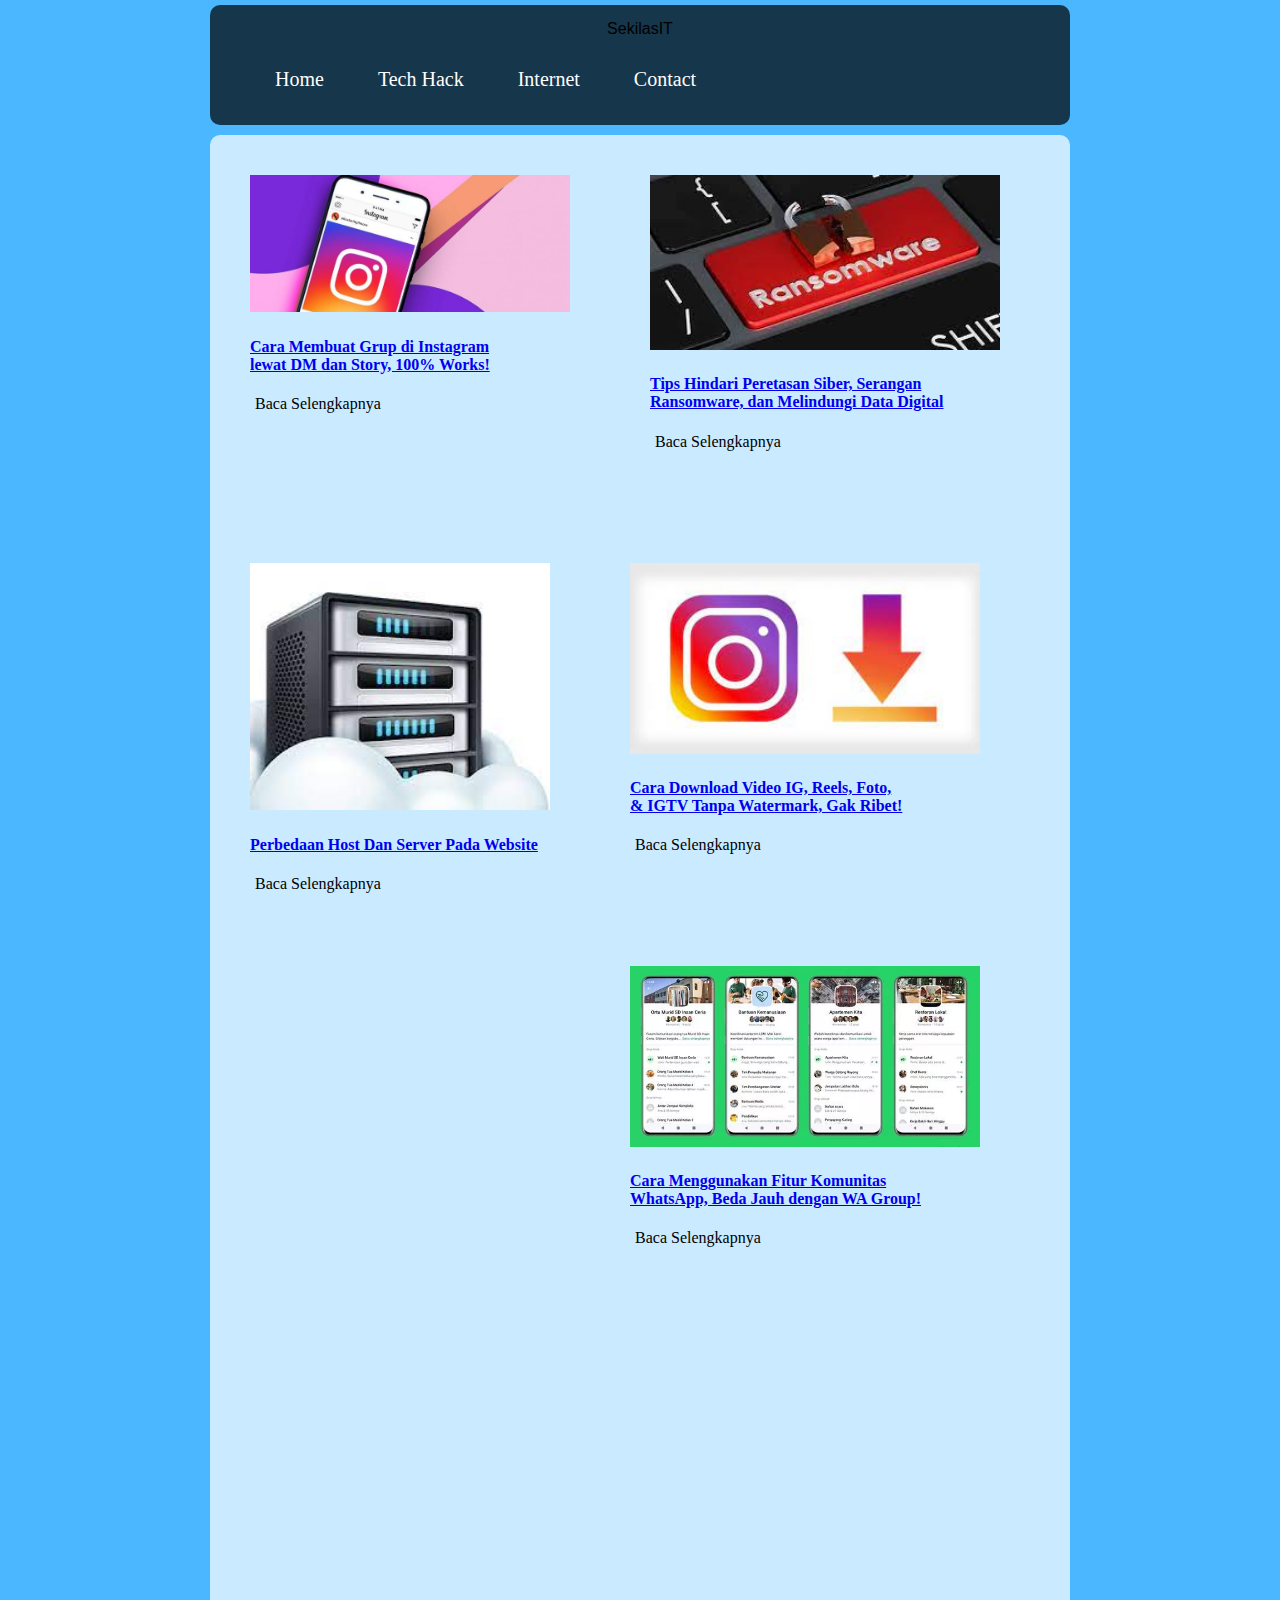
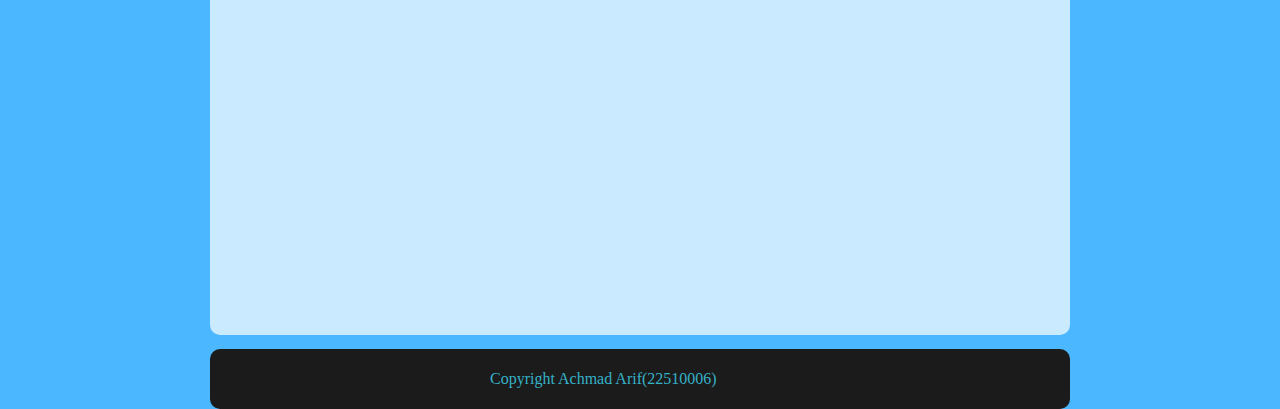
<file: index.html>
<!DOCTYPE html>
<html lang="en">
<head>
    <meta charset="UTF-8">
    <meta http-equiv="X-UA-Compatible" content="IE=edge">
    <meta name="viewport" content="width=device-width, initial-scale=1.0">
    <title>SekilasIT</title>
</head>
<link rel="stylesheet" href="style.css">

<nav>
    <div class="logo">
        <div class="satu">SekilasIT</div>
        
    </div>
    <ul>
    <li><a href="#" class="active">Home</a></li>
    <li><a href="hack.html" class="active">Tech Hack</a></li>
    <li><a href="inet.html" class="active">Internet</a></li>
    <li><a href="contact.html" class="active">Contact</a></li>
    </ul>
</nav>
<body>

    <div class="isi">
        <div class="prod">
            <img src="apa.jpg" width="320px">
            <a href="isi.html"><h4>Cara Membuat Grup di Instagram <br> lewat DM dan Story, 100% Works!</h4></a>
            <div class="sel">
                <a href="isi.html">Baca Selengkapnya</a>
                </div>
        </div>
            <div class="prod">
                <img src="ransom.jpg" width="350px">
                <a href="isi3.html"><h4>Tips Hindari Peretasan Siber, Serangan <br> Ransomware, dan Melindungi Data Digital</h4></a>
                <div class="sel">
                    <a href="isi.html">Baca Selengkapnya</a>
                    </div>
            </div>
            <div class="prod">
                <img src="host.jpg" width="300px">
                <a href="Isi2.html"><h4>Perbedaan Host Dan Server Pada Website</h4></a>
                <div class="sel">
                    <a href="isi.html">Baca Selengkapnya</a>
                    </div>
            </div>
            <div class="prod">
                <img src="igd.jpg" width="350px">
                <a href="isi4.html"><h4>Cara Download Video IG, Reels, Foto, <br>& IGTV Tanpa Watermark, Gak Ribet!</h4></a>
                <div class="sel">
                    <a href="isi.html">Baca Selengkapnya</a>
                    </div>
            </div>
            <div class="prod">
                <img src="wa.webp" width="350px">
                <a href="Isi5.html"><h4>Cara Menggunakan Fitur Komunitas <br> WhatsApp, Beda Jauh dengan WA Group!</h4></a>
                <div class="sel">
                    <a href="isi.html">Baca Selengkapnya</a>
                    </div>
            </div>
    </div>
</body>
<footer>
    <p>Copyright Achmad Arif(22510006)</p>
</footer>
</html>
</file>
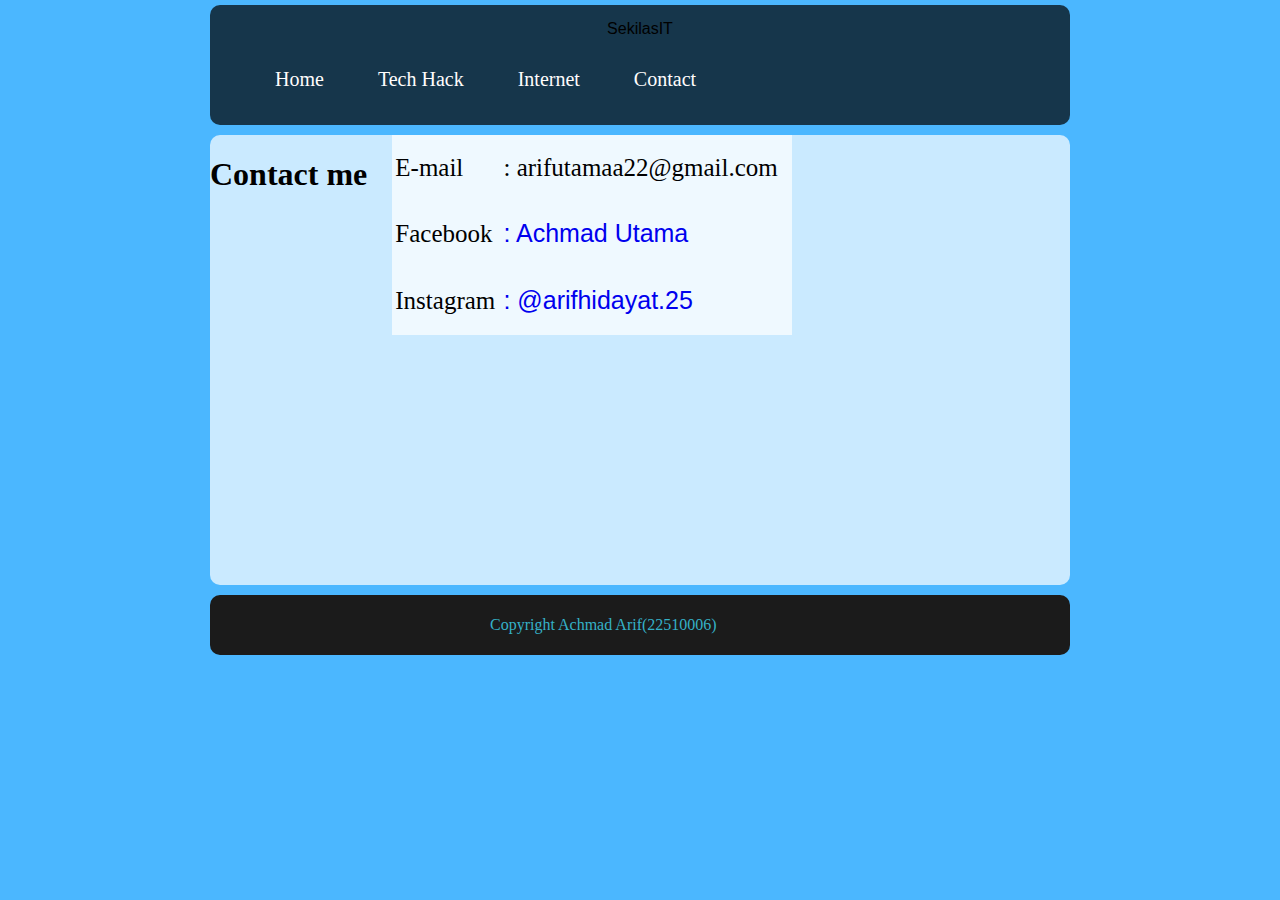
<file: contact.html>
<!DOCTYPE html>
<html lang="en">
<head>
    <meta charset="UTF-8">
    <meta http-equiv="X-UA-Compatible" content="IE=edge">
    <meta name="viewport" content="width=device-width, initial-scale=1.0">
    <title>IndoNews</title>
</head>
<link rel="stylesheet" href="style.css">
<nav>
    <div class="logo">
        <div class="satu">SekilasIT</div>
        
    </div>
    <ul>
    <li><a href="#" class="active">Home</a></li>
    <li><a href="hack.html" class="active">Tech Hack</a></li>
    <li><a href="inet.html" class="active">Internet</a></li>
    <li><a href="contact.html" class="active">Contact</a></li>
    </ul>
</nav>
<body>
    <div class="container">
    <h1>Contact me</h1>
    <table class="cont">	
            <td>E-mail  </td>
		    <td> : arifutamaa22@gmail.com</td>
		<tr>
		    <td>Facebook </td>
		    <td><a href="facebook.com/arf.admin"> : Achmad Utama</a></td>
		</tr>
        <tr>
            <td>Instagram </td>
            <td><a href="instagram.com/arf.admin"> : @arifhidayat.25</a></td>
        </tr>
    </table>
    </div>
</body>
<footer>
    <p>Copyright Achmad Arif(22510006)</p>
</footer>
</html>
</file>
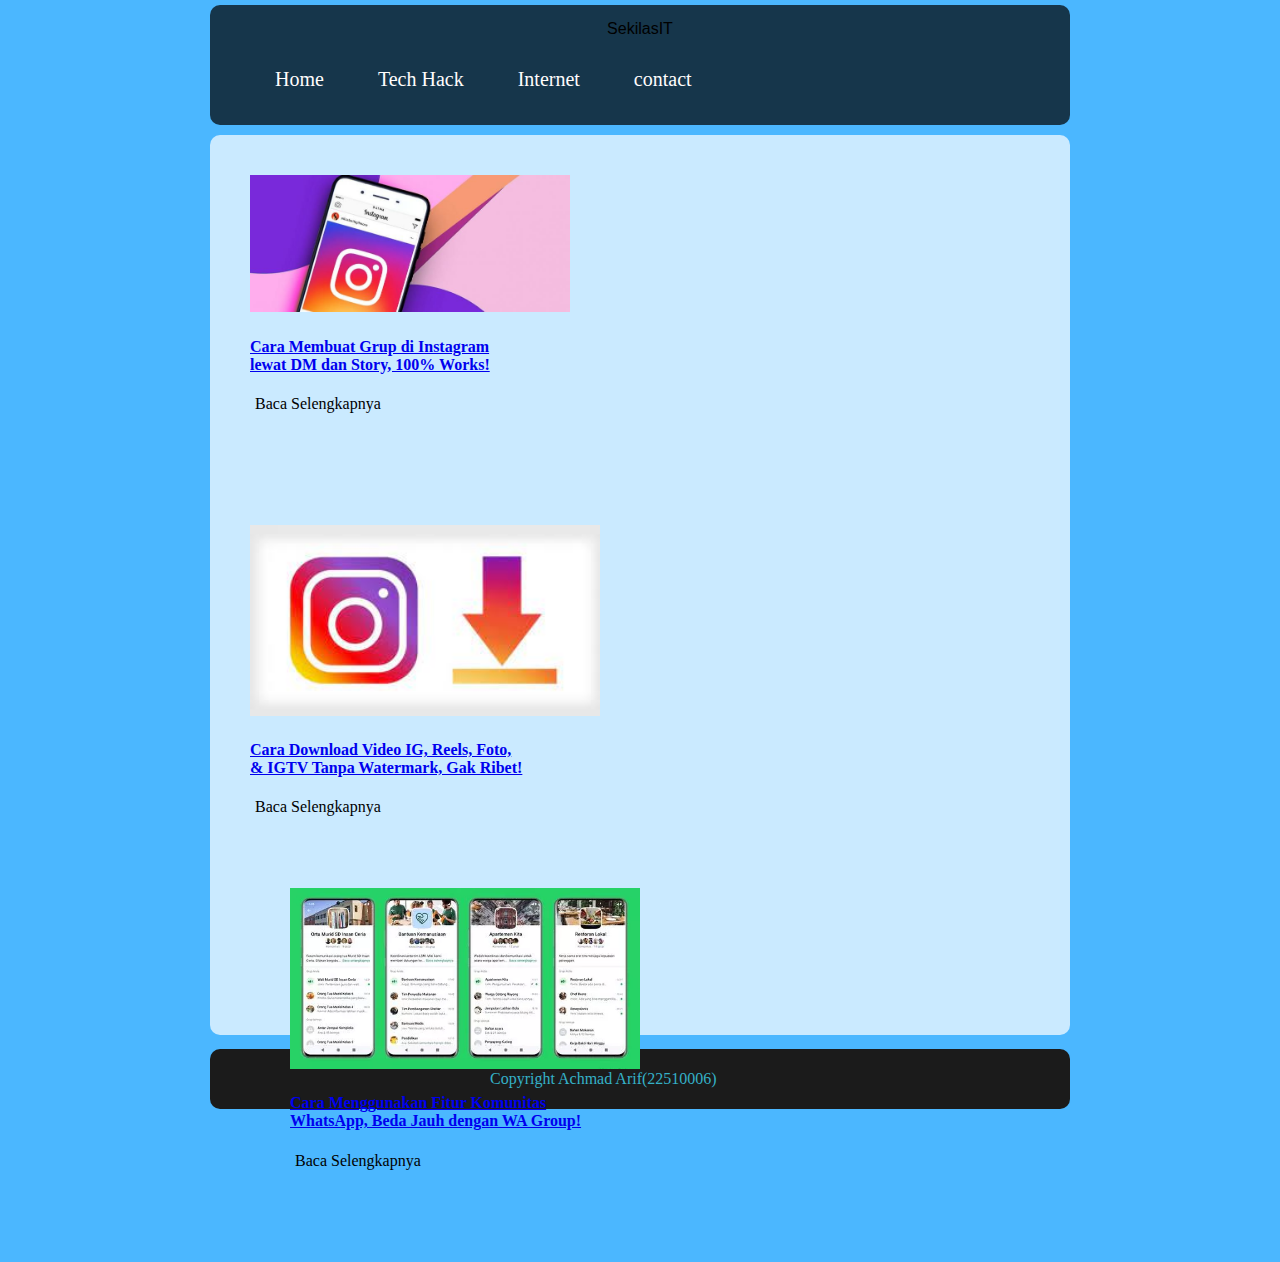
<file: hack.html>
<!DOCTYPE html>
<html lang="en">
<head>
    <meta charset="UTF-8">
    <meta http-equiv="X-UA-Compatible" content="IE=edge">
    <meta name="viewport" content="width=device-width, initial-scale=1.0">
    <title>SekilasIT</title>
</head>
<link rel="stylesheet" href="style.css">

<nav>
    <div class="logo">
        <div class="satu">SekilasIT</div>
        
    </div>
    <ul>
    <li><a href="#" class="active">Home</a></li>
    <li><a href="hack.html" class="active">Tech Hack</a></li>
    <li><a href="inet.html" class="active">Internet</a></li>
    <li><a href="contact.html" class="active">contact</a></li>
    </ul>
</nav>
<body>

    <div class="isi3">
        <div class="prod">
            <img src="apa.jpg" width="320px">
            <a href="isi.html"><h4>Cara Membuat Grup di Instagram <br> lewat DM dan Story, 100% Works!</h4></a>
            <div class="sel">
                <a href="isi.html">Baca Selengkapnya</a>
                </div>
        </div>
        <div class="prod">
            <img src="igd.jpg" width="350px">
            <a href="isi4.html"><h4>Cara Download Video IG, Reels, Foto, <br>& IGTV Tanpa Watermark, Gak Ribet!</h4></a>
            <div class="sel">
                <a href="isi.html">Baca Selengkapnya</a>
                </div>
        <div class="prod">
                    <img src="wa.webp" width="350px">
                    <a href="Isi5.html"><h4>Cara Menggunakan Fitur Komunitas <br> WhatsApp, Beda Jauh dengan WA Group!</h4></a>
                    <div class="sel">
                        <a href="isi.html">Baca Selengkapnya</a>
                        </div>
                </div>
            </div>
        </div>
        </body>
        <footer>
            <p>Copyright Achmad Arif(22510006)</p>
        </footer>
        </html>
</file>
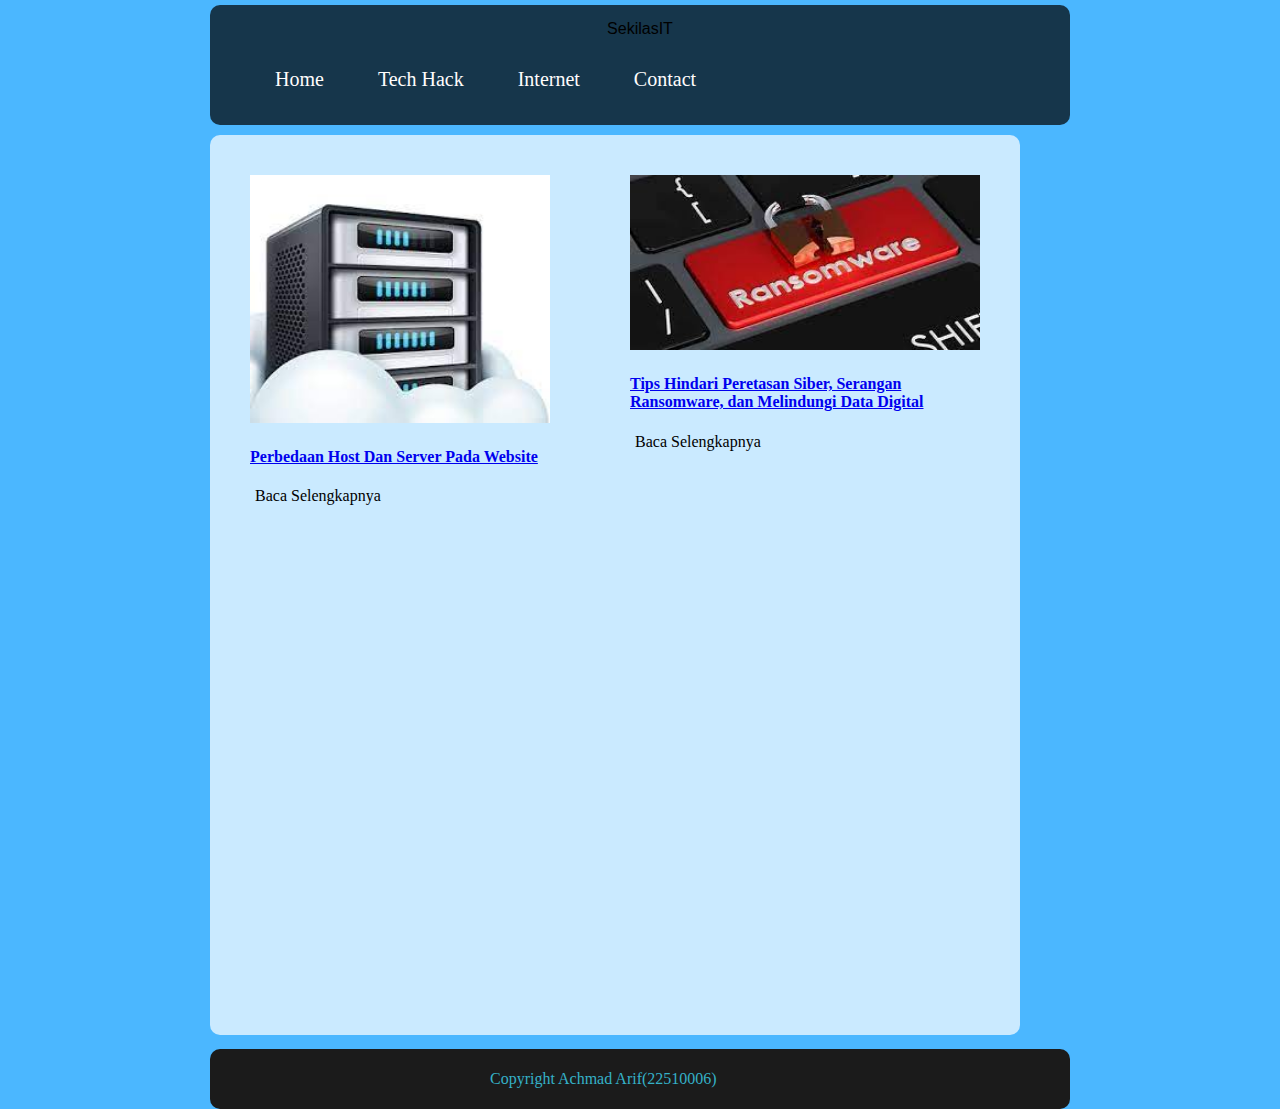
<file: inet.html>
<!DOCTYPE html>
<html lang="en">
<head>
    <meta charset="UTF-8">
    <meta http-equiv="X-UA-Compatible" content="IE=edge">
    <meta name="viewport" content="width=device-width, initial-scale=1.0">
    <title>SekilasIT</title>
</head>
<link rel="stylesheet" href="style.css">

<nav>
    <div class="logo">
        <div class="satu">SekilasIT</div>
        
    </div>
    <ul>
    <li><a href="#" class="active">Home</a></li>
    <li><a href="hack.html" class="active">Tech Hack</a></li>
    <li><a href="inet.html" class="active">Internet</a></li>
    <li><a href="contact.html" class="active">Contact</a></li>
    </ul>
</nav>
<body>

    <div class="isi3">
        <div class="prod">
            <img src="host.jpg" width="300px">
            <a href="Isi2.html"><h4>Perbedaan Host Dan Server Pada Website</h4></a>
            <div class="sel">
                <a href="isi.html">Baca Selengkapnya</a>
                </div>
        </div>
        <div class="prod">
            <img src="ransom.jpg" width="350px">
            <a href="isi3.html"><h4>Tips Hindari Peretasan Siber, Serangan <br> Ransomware, dan Melindungi Data Digital</h4></a>
            <div class="sel">
                <a href="isi.html">Baca Selengkapnya</a>
                </div>
        </div>
        </div>
        </div>
        </body>
        <footer>
            <p>Copyright Achmad Arif(22510006)</p>
        </footer>
        </html>
</file>
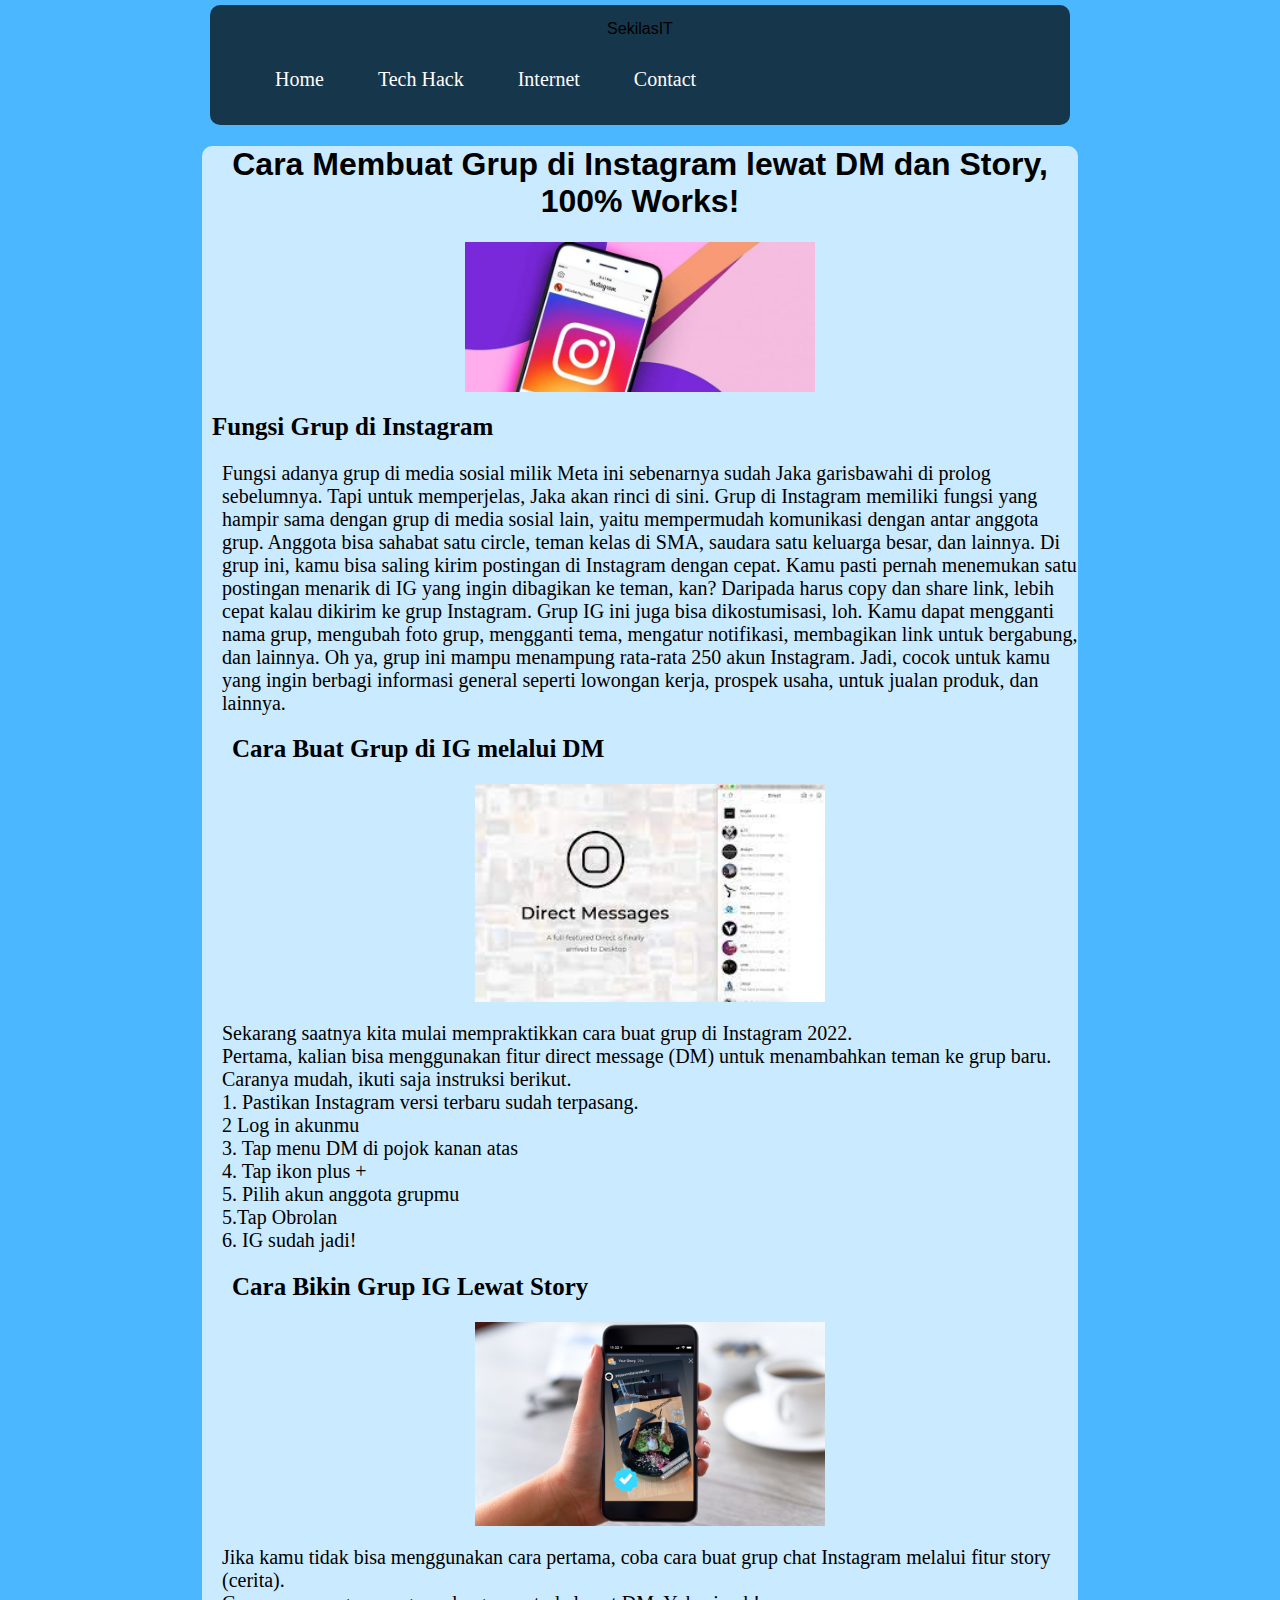
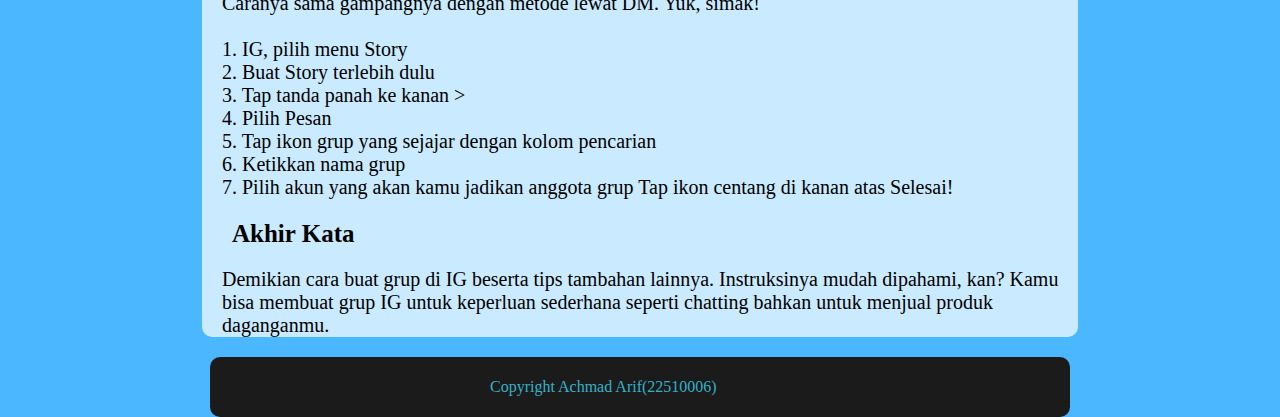
<file: isi.html>
<!DOCTYPE html>
<html lang="en">
<head>
    <meta charset="UTF-8">
    <meta http-equiv="X-UA-Compatible" content="IE=edge">
    <meta name="viewport" content="width=device-width, initial-scale=1.0">
    <title>IndoNews</title>
</head>
<link rel="stylesheet" href="style.css">
<nav>
    <div class="logo">
        <div class="satu">SekilasIT</div>
        
    </div>
    <ul>
    <li><a href="#" class="active">Home</a></li>
    <li><a href="hack.html" class="active">Tech Hack</a></li>
    <li><a href="inet.html" class="active">Internet</a></li>
    <li><a href="contact.html" class="active">Contact</a></li>
    </ul>
</nav>
<body>
    <div class="berita1">
    <h1>Cara Membuat Grup di Instagram lewat DM dan Story, 100% Works!</h1>
    <img class="gm" src="apa.jpg">
    <h2>Fungsi Grup di Instagram</h2>
    <div class="isiberita">
        <P>Fungsi adanya grup di media sosial milik Meta ini sebenarnya sudah Jaka garisbawahi di prolog sebelumnya. Tapi untuk memperjelas, Jaka akan rinci di sini.

Grup di Instagram memiliki fungsi yang hampir sama dengan grup di media sosial lain, yaitu mempermudah komunikasi dengan antar anggota grup. Anggota bisa sahabat satu circle, teman kelas di SMA, saudara satu keluarga besar, dan lainnya.

Di grup ini, kamu bisa saling kirim postingan di Instagram dengan cepat. Kamu pasti pernah menemukan satu postingan menarik di IG yang ingin dibagikan ke teman, kan? Daripada harus copy dan share link, lebih cepat kalau dikirim ke grup Instagram.

Grup IG ini juga bisa dikostumisasi, loh. Kamu dapat mengganti nama grup, mengubah foto grup, mengganti tema, mengatur notifikasi, membagikan link untuk bergabung, dan lainnya.

Oh ya, grup ini mampu menampung rata-rata 250 akun Instagram. Jadi, cocok untuk kamu yang ingin berbagi informasi general seperti lowongan kerja, prospek usaha, untuk jualan produk, dan lainnya.

<h2>Cara Buat Grup di IG melalui DM</h2>
<img class="gm" src="dm.jpg">
<p>Sekarang saatnya kita mulai mempraktikkan cara buat grup di Instagram 2022. 
    <BR>Pertama, kalian bisa menggunakan fitur direct message (DM) untuk menambahkan teman ke grup baru. Caranya mudah, ikuti saja instruksi berikut.

<BR> 1. Pastikan Instagram versi terbaru sudah terpasang.
<br> 2 Log in akunmu
<br> 3.  Tap menu DM di pojok kanan atas
<br> 4. Tap ikon plus +
<br> 5. Pilih akun anggota grupmu
<br> 5.Tap Obrolan
<br> 6.  IG sudah jadi!
 <h2>Cara Bikin Grup IG Lewat Story</h2>
 <img class="gm" src="ig.jpg">
 <p>Jika kamu tidak bisa menggunakan cara pertama, coba cara buat grup chat Instagram melalui fitur story (cerita).
    <br> Caranya sama gampangnya dengan metode lewat DM. Yuk, simak! <br>

<br> 1. IG, pilih menu Story
<br> 2. Buat Story terlebih dulu
<br> 3. Tap tanda panah ke kanan >
<br> 4.  Pilih Pesan
<br> 5. Tap ikon grup yang sejajar dengan kolom pencarian
<br> 6.  Ketikkan nama grup
<br> 7. Pilih akun yang akan kamu jadikan anggota grup
Tap ikon centang di kanan atas
Selesai!
<h2>Akhir Kata</h2>
<p>Demikian cara buat grup di IG beserta tips tambahan lainnya. Instruksinya mudah dipahami, kan? Kamu bisa membuat grup IG untuk keperluan sederhana seperti chatting bahkan untuk menjual produk daganganmu.</p>
    </div>
    </div> 
</body>
<footer>
    <p>Copyright Achmad Arif(22510006)</p>
</footer>
</html>
</file>
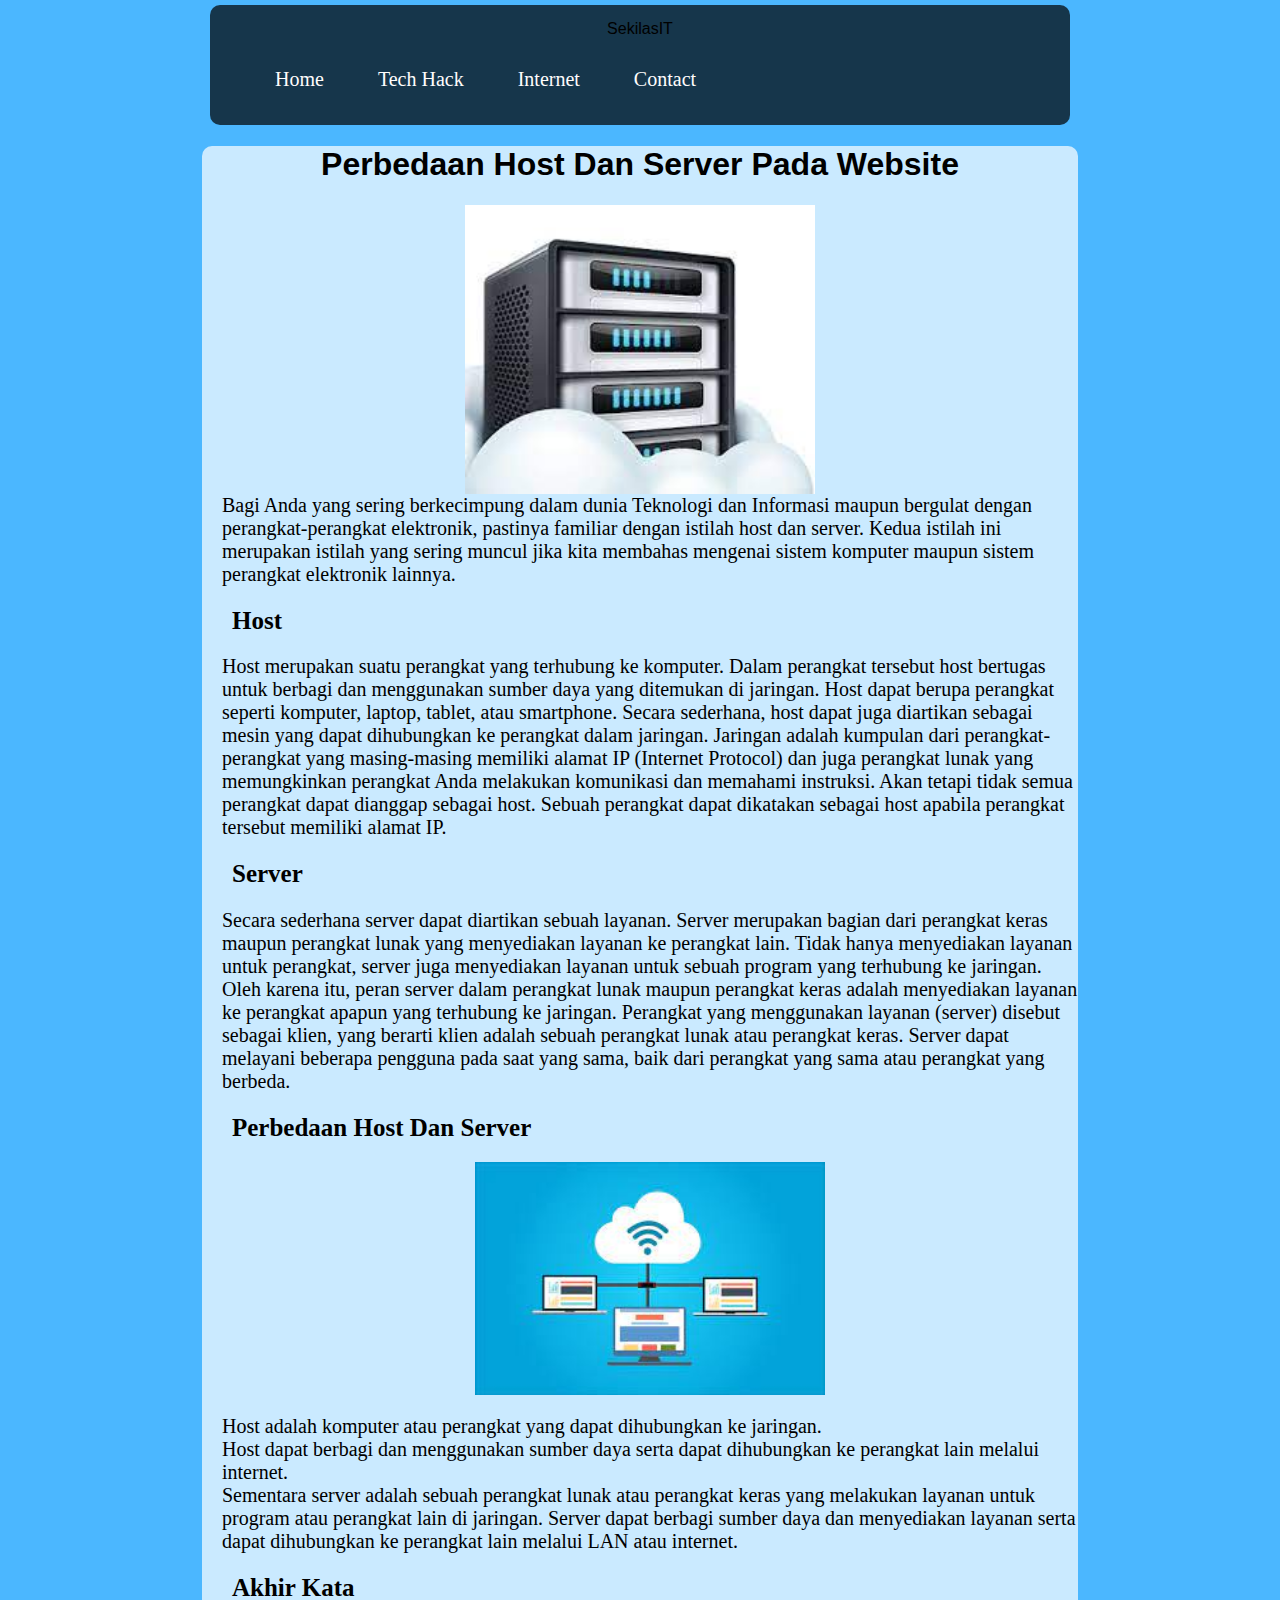
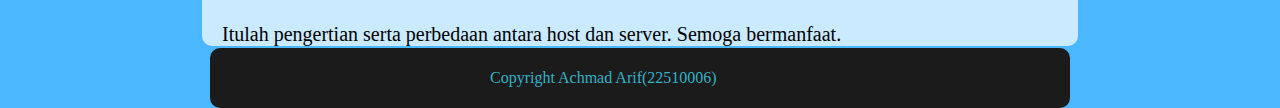
<file: Isi2.html>
<!DOCTYPE html>
<html lang="en">
<head>
    <meta charset="UTF-8">
    <meta http-equiv="X-UA-Compatible" content="IE=edge">
    <meta name="viewport" content="width=device-width, initial-scale=1.0">
    <title>IndoNews</title>
</head>
<link rel="stylesheet" href="style.css">
<nav>
    <div class="logo">
        <div class="satu">SekilasIT</div>
        
    </div>
    <ul>
    <li><a href="#" class="active">Home</a></li>
    <li><a href="hack.html" class="active">Tech Hack</a></li>
    <li><a href="inet.html" class="active">Internet</a></li>
    <li><a href="contact.html" class="active">Contact</a></li>
    </ul>
</nav>
<body>
    <div class="berita1">
      <h1> Perbedaan Host Dan Server Pada Website</h1>
      <img class="gm" src="host.jpg">
        <div class="isiberita">
Bagi Anda yang sering berkecimpung dalam dunia Teknologi dan Informasi maupun bergulat dengan perangkat-perangkat elektronik, pastinya familiar dengan istilah host dan server. Kedua istilah ini merupakan istilah yang sering muncul jika kita membahas mengenai sistem komputer maupun sistem perangkat elektronik lainnya.

<h2>Host</h2>

Host merupakan suatu perangkat yang terhubung ke komputer. Dalam perangkat tersebut host bertugas untuk berbagi dan menggunakan sumber daya yang ditemukan di jaringan. Host dapat berupa perangkat seperti komputer, laptop, tablet, atau smartphone.

Secara sederhana, host dapat juga diartikan sebagai mesin yang dapat dihubungkan ke perangkat dalam jaringan.

Jaringan adalah kumpulan dari perangkat-perangkat yang masing-masing memiliki alamat IP (Internet Protocol) dan juga perangkat lunak yang memungkinkan perangkat Anda melakukan komunikasi dan memahami instruksi.

Akan tetapi tidak semua perangkat dapat dianggap sebagai host. Sebuah perangkat dapat dikatakan sebagai host apabila perangkat tersebut memiliki alamat IP.
<h2>Server</h2>
            <p>Secara sederhana server dapat diartikan sebuah layanan. Server merupakan bagian dari perangkat keras maupun perangkat lunak yang menyediakan layanan ke perangkat lain. Tidak hanya menyediakan layanan untuk perangkat, server juga menyediakan layanan untuk sebuah program yang terhubung ke jaringan. Oleh karena itu, peran server dalam perangkat lunak maupun perangkat keras adalah menyediakan layanan ke perangkat apapun yang terhubung ke jaringan. Perangkat yang menggunakan layanan (server) disebut sebagai klien, yang berarti klien adalah sebuah perangkat lunak atau perangkat keras. Server dapat melayani beberapa pengguna pada saat yang sama, baik dari perangkat yang sama atau perangkat yang berbeda.
            </p>
<h2>Perbedaan Host Dan Server</h2>
<img class="gm" src="hh.jpg">
<p>Host adalah komputer atau perangkat yang dapat dihubungkan ke jaringan. 
   <br> Host dapat berbagi dan menggunakan sumber daya serta dapat dihubungkan ke perangkat lain melalui internet. 
   <br>  Sementara server adalah sebuah perangkat lunak atau perangkat keras yang melakukan layanan untuk program atau perangkat lain di jaringan. Server dapat berbagi sumber daya dan menyediakan layanan serta dapat dihubungkan ke perangkat lain melalui LAN atau internet.
    <h2>Akhir Kata</h2>
   Itulah pengertian serta perbedaan antara host dan server. Semoga bermanfaat.
      </div>
    </div>
</body>
<footer>
    <p>Copyright Achmad Arif(22510006)</p>
</footer>
</html>
</file>
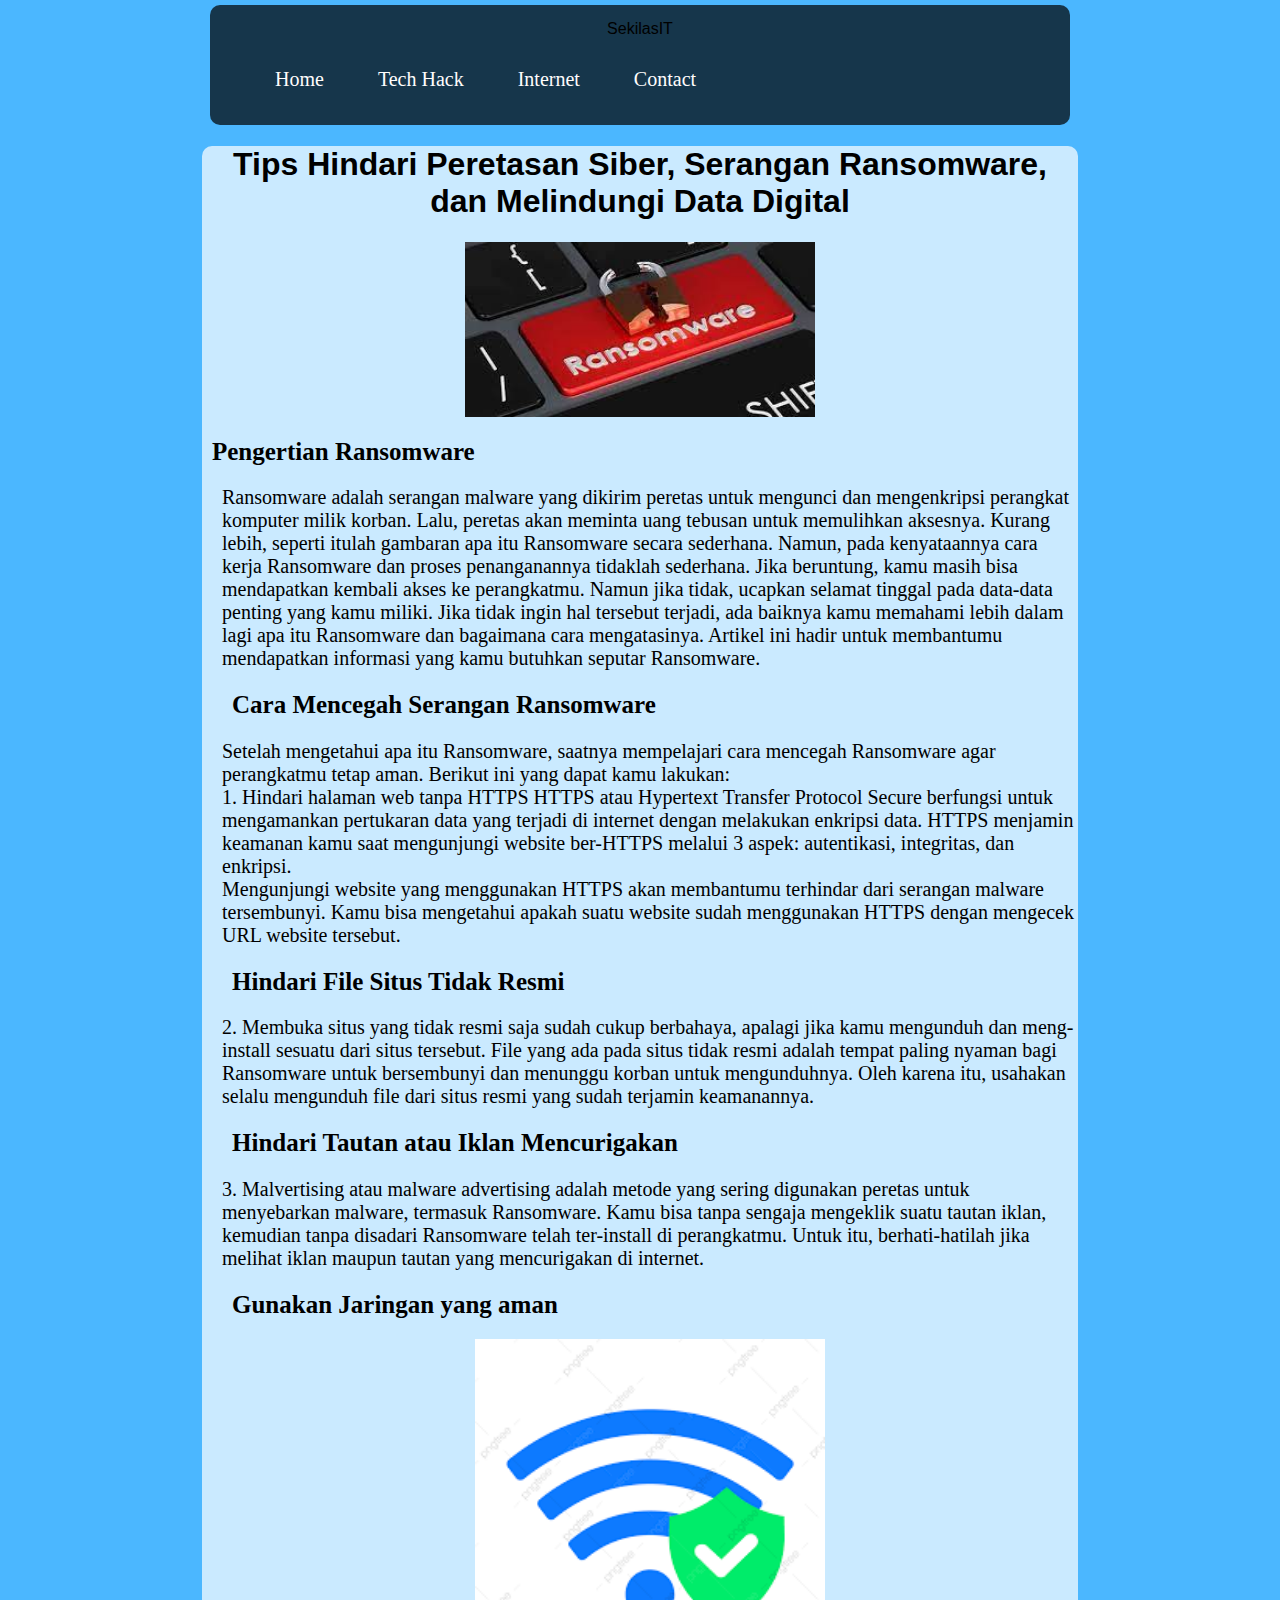
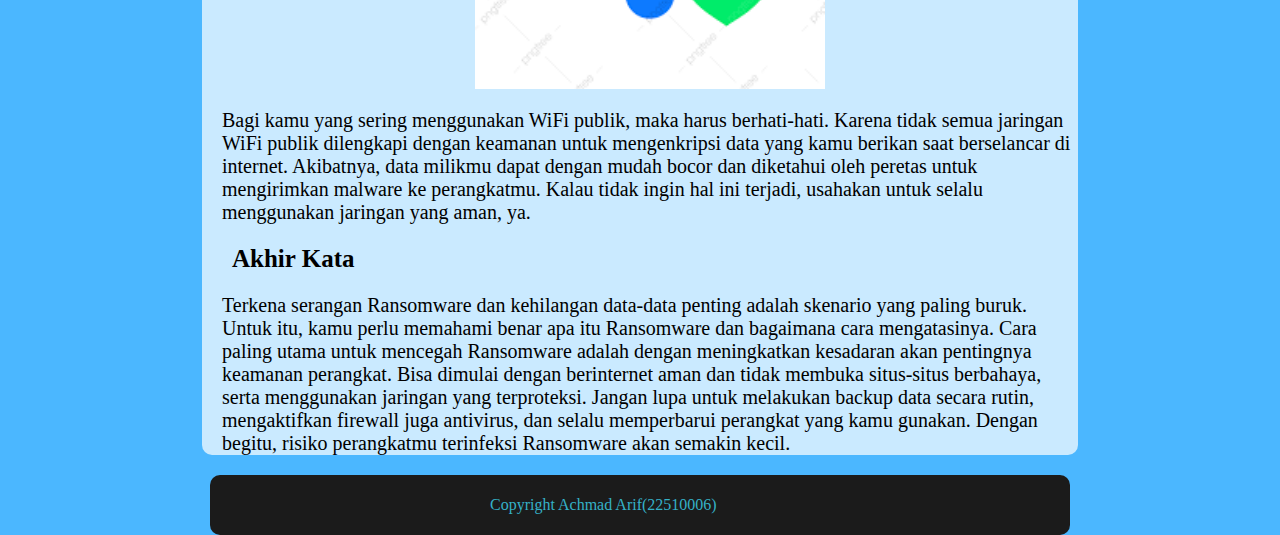
<file: isi3.html>
<!DOCTYPE html>
<html lang="en">
<head>
    <meta charset="UTF-8">
    <meta http-equiv="X-UA-Compatible" content="IE=edge">
    <meta name="viewport" content="width=device-width, initial-scale=1.0">
    <title>IndoNews</title>
</head>
<link rel="stylesheet" href="style.css">
<nav>
    <div class="logo">
        <div class="satu">SekilasIT</div>
        
    </div>
    <ul>
    <li><a href="#" class="active">Home</a></li>
    <li><a href="hack.html" class="active">Tech Hack</a></li>
    <li><a href="inet.html" class="active">Internet</a></li>
    <li><a href="contact.html" class="active">Contact</a></li>
    </ul>
</nav>
<body>
    <div class="berita1">
    <h1>Tips Hindari Peretasan Siber, Serangan Ransomware, dan Melindungi Data Digital</h1>
    <img class="gm" src="ransom.jpg">
    <h2>Pengertian Ransomware</h2>
    <div class="isiberita">
        <p>Ransomware adalah serangan malware yang dikirim peretas untuk mengunci dan mengenkripsi perangkat komputer milik korban. Lalu, peretas akan meminta uang tebusan untuk memulihkan aksesnya. Kurang lebih, seperti itulah gambaran apa itu Ransomware secara sederhana.
            Namun, pada kenyataannya cara kerja Ransomware dan proses penanganannya tidaklah sederhana. Jika beruntung, kamu masih bisa mendapatkan kembali akses ke perangkatmu. Namun jika tidak, ucapkan selamat tinggal pada data-data penting yang kamu miliki.   
            Jika tidak ingin hal tersebut terjadi, ada baiknya kamu memahami lebih dalam lagi apa itu Ransomware dan bagaimana cara mengatasinya. Artikel ini hadir untuk membantumu mendapatkan informasi yang kamu butuhkan seputar Ransomware.</p>
    <h2>Cara Mencegah Serangan Ransomware</h2>
    <p>Setelah mengetahui apa itu Ransomware, saatnya mempelajari cara mencegah Ransomware agar perangkatmu tetap aman. Berikut ini yang dapat kamu lakukan:
        <br>
        1. Hindari halaman web tanpa HTTPS
        HTTPS atau Hypertext Transfer Protocol Secure berfungsi untuk mengamankan pertukaran data yang terjadi di internet dengan melakukan enkripsi data. HTTPS menjamin keamanan kamu saat mengunjungi website ber-HTTPS melalui 3 aspek:  autentikasi, integritas, dan enkripsi.
        <br>
        Mengunjungi website yang menggunakan HTTPS akan membantumu terhindar dari serangan malware tersembunyi. Kamu bisa mengetahui apakah suatu website sudah menggunakan HTTPS dengan mengecek URL website tersebut.</p>
        <h2>Hindari File Situs Tidak Resmi</h2>
        <p> 2. Membuka situs yang tidak resmi saja sudah cukup berbahaya, apalagi jika kamu mengunduh dan meng-install sesuatu dari situs tersebut. File yang ada pada situs tidak resmi adalah tempat paling nyaman bagi Ransomware untuk bersembunyi dan menunggu korban untuk mengunduhnya.

            Oleh karena itu, usahakan selalu mengunduh file dari situs resmi yang sudah terjamin keamanannya.</p>
    <h2>Hindari Tautan atau Iklan Mencurigakan</h2>
    <p> 3. Malvertising atau malware advertising adalah metode yang sering digunakan peretas untuk menyebarkan malware, termasuk Ransomware. Kamu bisa tanpa sengaja mengeklik suatu tautan iklan, kemudian tanpa disadari Ransomware telah ter-install di perangkatmu. Untuk itu, berhati-hatilah jika melihat iklan maupun tautan yang mencurigakan di internet.</p>
    <h2>Gunakan Jaringan yang aman</h2>
    <img class="gm" src="aman.png">
    <p>Bagi kamu yang sering menggunakan WiFi publik, maka harus berhati-hati. Karena tidak semua jaringan WiFi publik dilengkapi dengan keamanan untuk mengenkripsi data yang kamu berikan saat berselancar di internet.

        Akibatnya, data milikmu dapat dengan mudah bocor dan diketahui oleh peretas untuk mengirimkan malware ke perangkatmu. Kalau tidak ingin hal ini terjadi, usahakan untuk selalu menggunakan jaringan yang aman, ya.</p>
    <h2>Akhir Kata</h2>
    <p>Terkena serangan Ransomware dan kehilangan data-data penting adalah skenario yang paling buruk. Untuk itu, kamu perlu memahami benar apa itu Ransomware dan bagaimana cara mengatasinya.

        Cara paling utama untuk mencegah Ransomware adalah dengan meningkatkan kesadaran akan pentingnya keamanan perangkat. Bisa dimulai dengan berinternet aman dan tidak membuka situs-situs berbahaya, serta menggunakan jaringan yang terproteksi.
        
        Jangan lupa untuk melakukan backup data secara rutin, mengaktifkan firewall juga antivirus, dan selalu memperbarui perangkat yang kamu gunakan. Dengan begitu, risiko perangkatmu terinfeksi Ransomware akan semakin kecil.</p>
        </div>
    </div> 
</body>
<footer>
    <p>Copyright Achmad Arif(22510006)</p>
</footer>
</html>
</file>
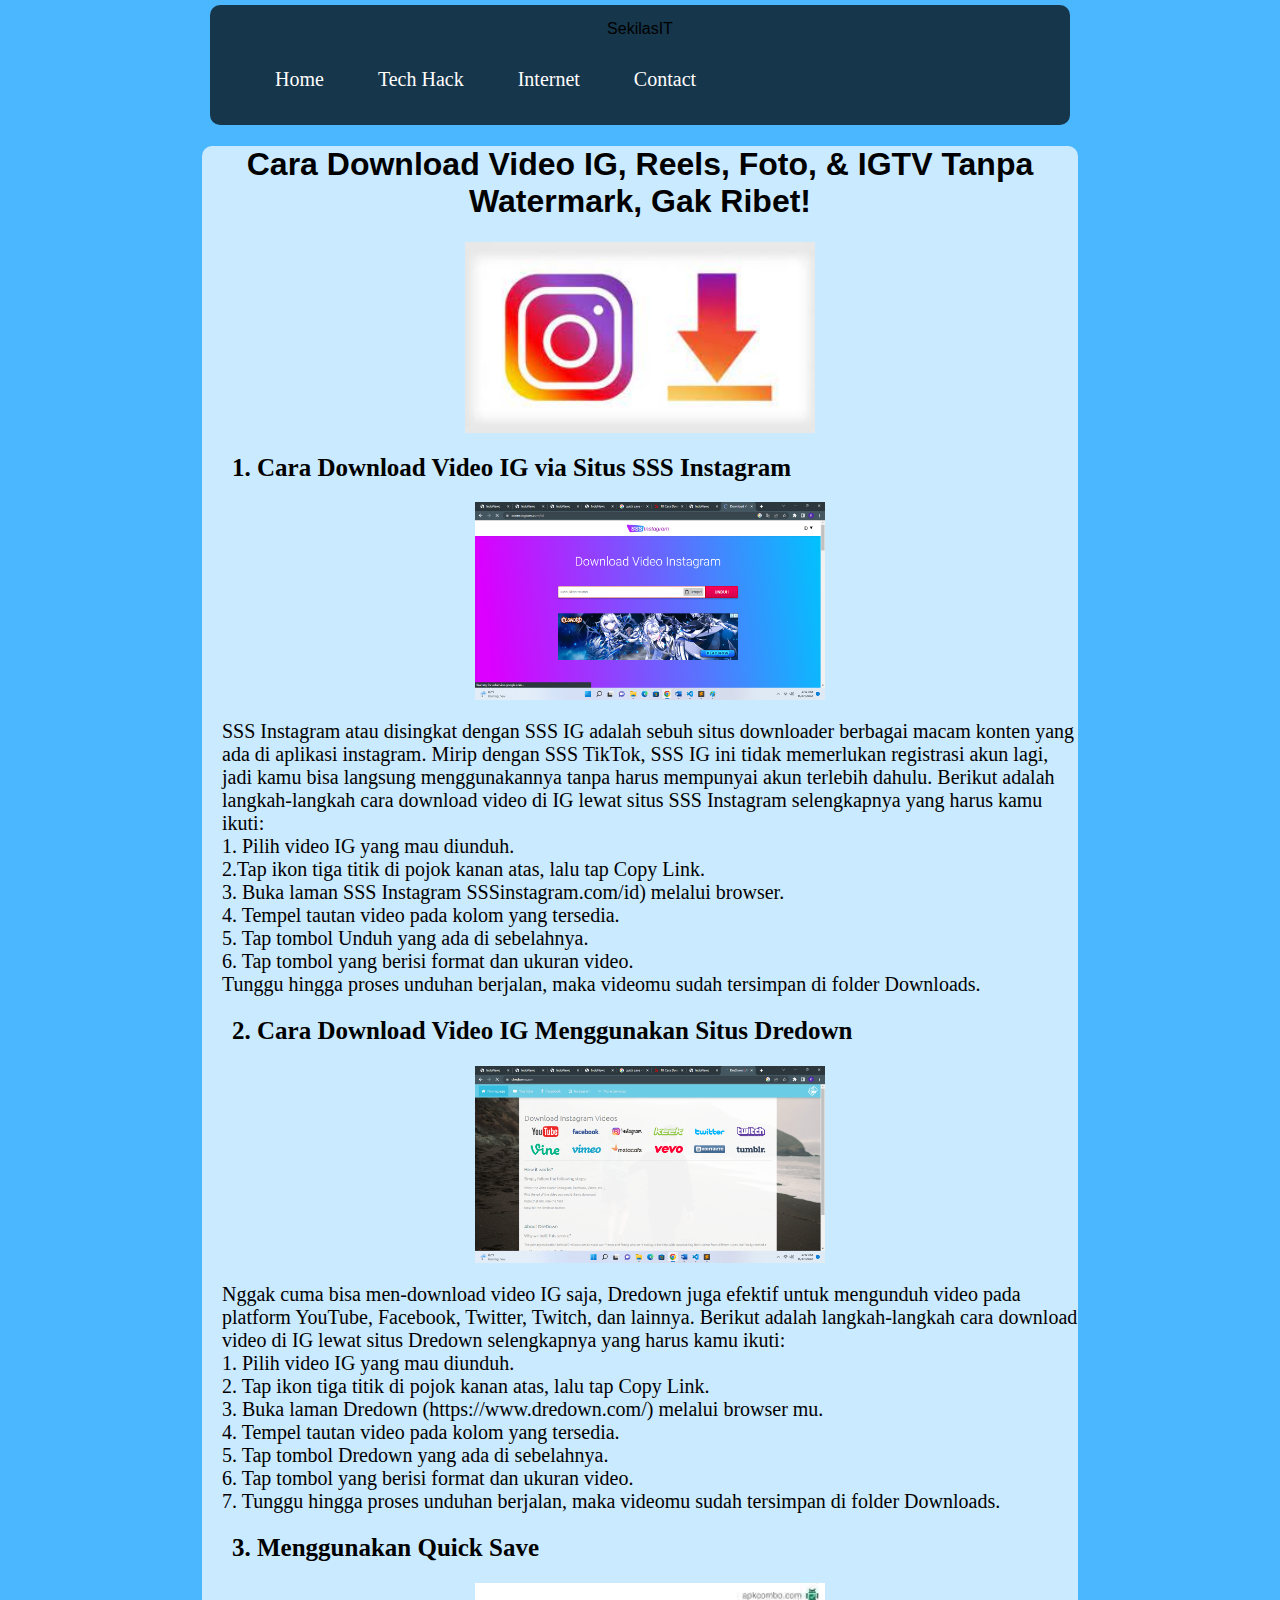
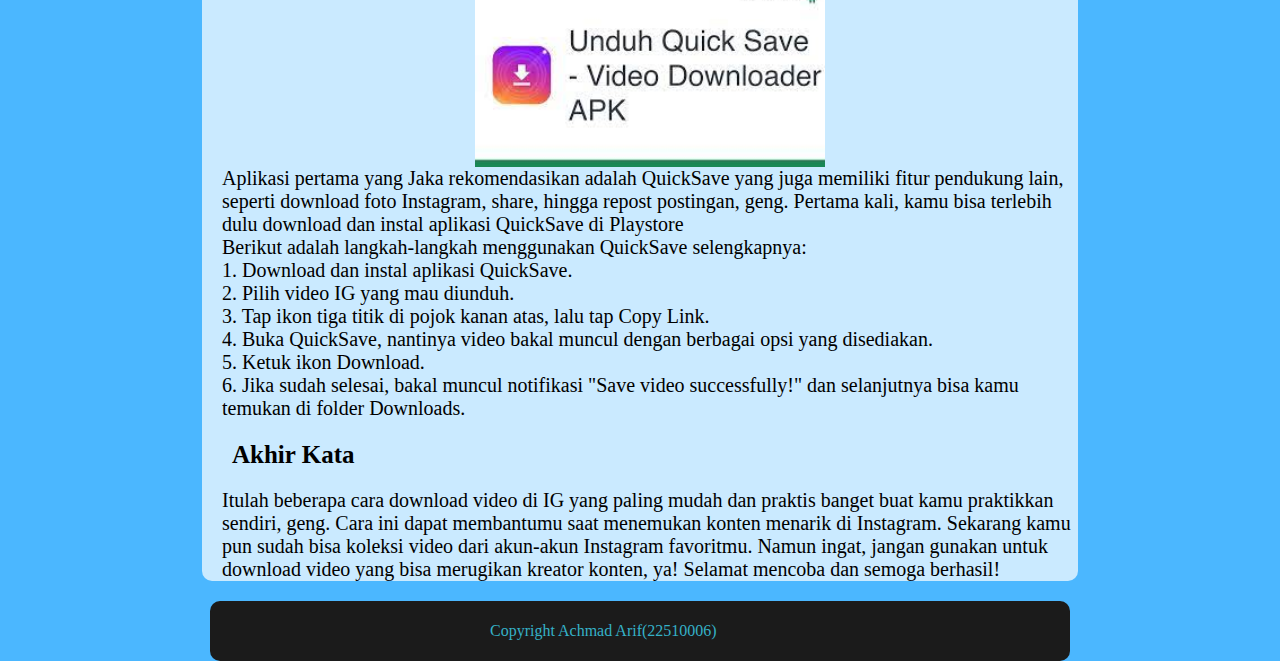
<file: isi4.html>
<!DOCTYPE html>
<html lang="en">
<head>
    <meta charset="UTF-8">
    <meta http-equiv="X-UA-Compatible" content="IE=edge">
    <meta name="viewport" content="width=device-width, initial-scale=1.0">
    <title>IndoNews</title>
</head>
<link rel="stylesheet" href="style.css">
<nav>
    <div class="logo">
        <div class="satu">SekilasIT</div>
        
    </div>
    <ul>
    <li><a href="#" class="active">Home</a></li>
    <li><a href="hack.html" class="active">Tech Hack</a></li>
    <li><a href="inet.html" class="active">Internet</a></li>
    <li><a href="contact.html" class="active">Contact</a></li>
    </ul>
</nav>
<body>
    <div class="berita1">
      <h1> Cara Download Video IG, Reels, Foto, & IGTV Tanpa Watermark, Gak Ribet!</h1>
      <img class="gm" src="igd.jpg">
        <div class="isiberita">

<h2>1. Cara Download Video IG via Situs SSS Instagram</h2>
<img class="gm" src="sss.png">
<p>SSS Instagram atau disingkat dengan SSS IG adalah sebuh situs downloader berbagai macam konten yang ada di aplikasi instagram.

    Mirip dengan SSS TikTok, SSS IG ini tidak memerlukan registrasi akun lagi, jadi kamu bisa langsung menggunakannya tanpa harus mempunyai akun terlebih dahulu.
    Berikut adalah langkah-langkah cara download video di IG lewat situs SSS Instagram selengkapnya yang harus kamu ikuti:
    <br>
    1. Pilih video IG yang mau diunduh.
    <br>
    2.Tap ikon tiga titik di pojok kanan atas, lalu tap Copy Link.
    <br>
    3. Buka laman SSS Instagram SSSinstagram.com/id) melalui browser.
    <br>
    4. Tempel tautan video pada kolom yang tersedia.
    <br>
    5. Tap tombol Unduh yang ada di sebelahnya.
    <br>
    6. Tap tombol yang berisi format dan ukuran video.
    <br>
    Tunggu hingga proses unduhan berjalan, maka videomu sudah tersimpan di folder Downloads.</p>
<h2>2. Cara Download Video IG Menggunakan Situs Dredown</h2>
<img class="gm" src="dd.png">
    <p>Nggak cuma bisa men-download video IG saja, Dredown juga efektif untuk mengunduh video pada platform YouTube, Facebook, Twitter, Twitch, dan lainnya.

        Berikut adalah langkah-langkah cara download video di IG lewat situs Dredown selengkapnya yang harus kamu ikuti:
        <br>
        1. Pilih video IG yang mau diunduh.
        <br>
         2. Tap ikon tiga titik di pojok kanan atas, lalu tap Copy Link.
        <br>
        3. Buka laman Dredown (https://www.dredown.com/) melalui browser mu.
        <br>
        4. Tempel tautan video pada kolom yang tersedia.
        <br>
        5. Tap tombol Dredown yang ada di sebelahnya.
        <br>
        6. Tap tombol yang berisi format dan ukuran video.
        <br>
        7. Tunggu hingga proses unduhan berjalan, maka videomu sudah tersimpan di folder Downloads.</p>
<h2>3. Menggunakan Quick Save</h2>
<img class="gm" src="ss.jpg">
Aplikasi pertama yang Jaka rekomendasikan adalah QuickSave yang juga memiliki fitur pendukung lain, seperti download foto Instagram, share, hingga repost postingan, geng.
Pertama kali, kamu bisa terlebih dulu download dan instal aplikasi QuickSave di Playstore
<br>
Berikut adalah langkah-langkah menggunakan QuickSave selengkapnya:
<br>
1. Download dan instal aplikasi QuickSave.
<br>
2. Pilih video IG yang mau diunduh.
<br>
3. Tap ikon tiga titik di pojok kanan atas, lalu tap Copy Link.
<br>
4. Buka QuickSave, nantinya video bakal muncul dengan berbagai opsi yang disediakan.
<br>
5. Ketuk ikon Download.
<br>
6. Jika sudah selesai, bakal muncul notifikasi "Save video successfully!" dan selanjutnya bisa kamu temukan di folder Downloads.
<br>
<h2>Akhir Kata</h2>
<p>Itulah beberapa cara download video di IG yang paling mudah dan praktis banget buat kamu praktikkan sendiri, geng. Cara ini dapat membantumu saat menemukan konten menarik di Instagram.

    Sekarang kamu pun sudah bisa koleksi video dari akun-akun Instagram favoritmu. Namun ingat, jangan gunakan untuk download video yang bisa merugikan kreator konten, ya!
    
    Selamat mencoba dan semoga berhasil!</p>
    </div>
    </div>
</body>
<footer>
    <p>Copyright Achmad Arif(22510006)</p>
</footer>
</html>
</file>
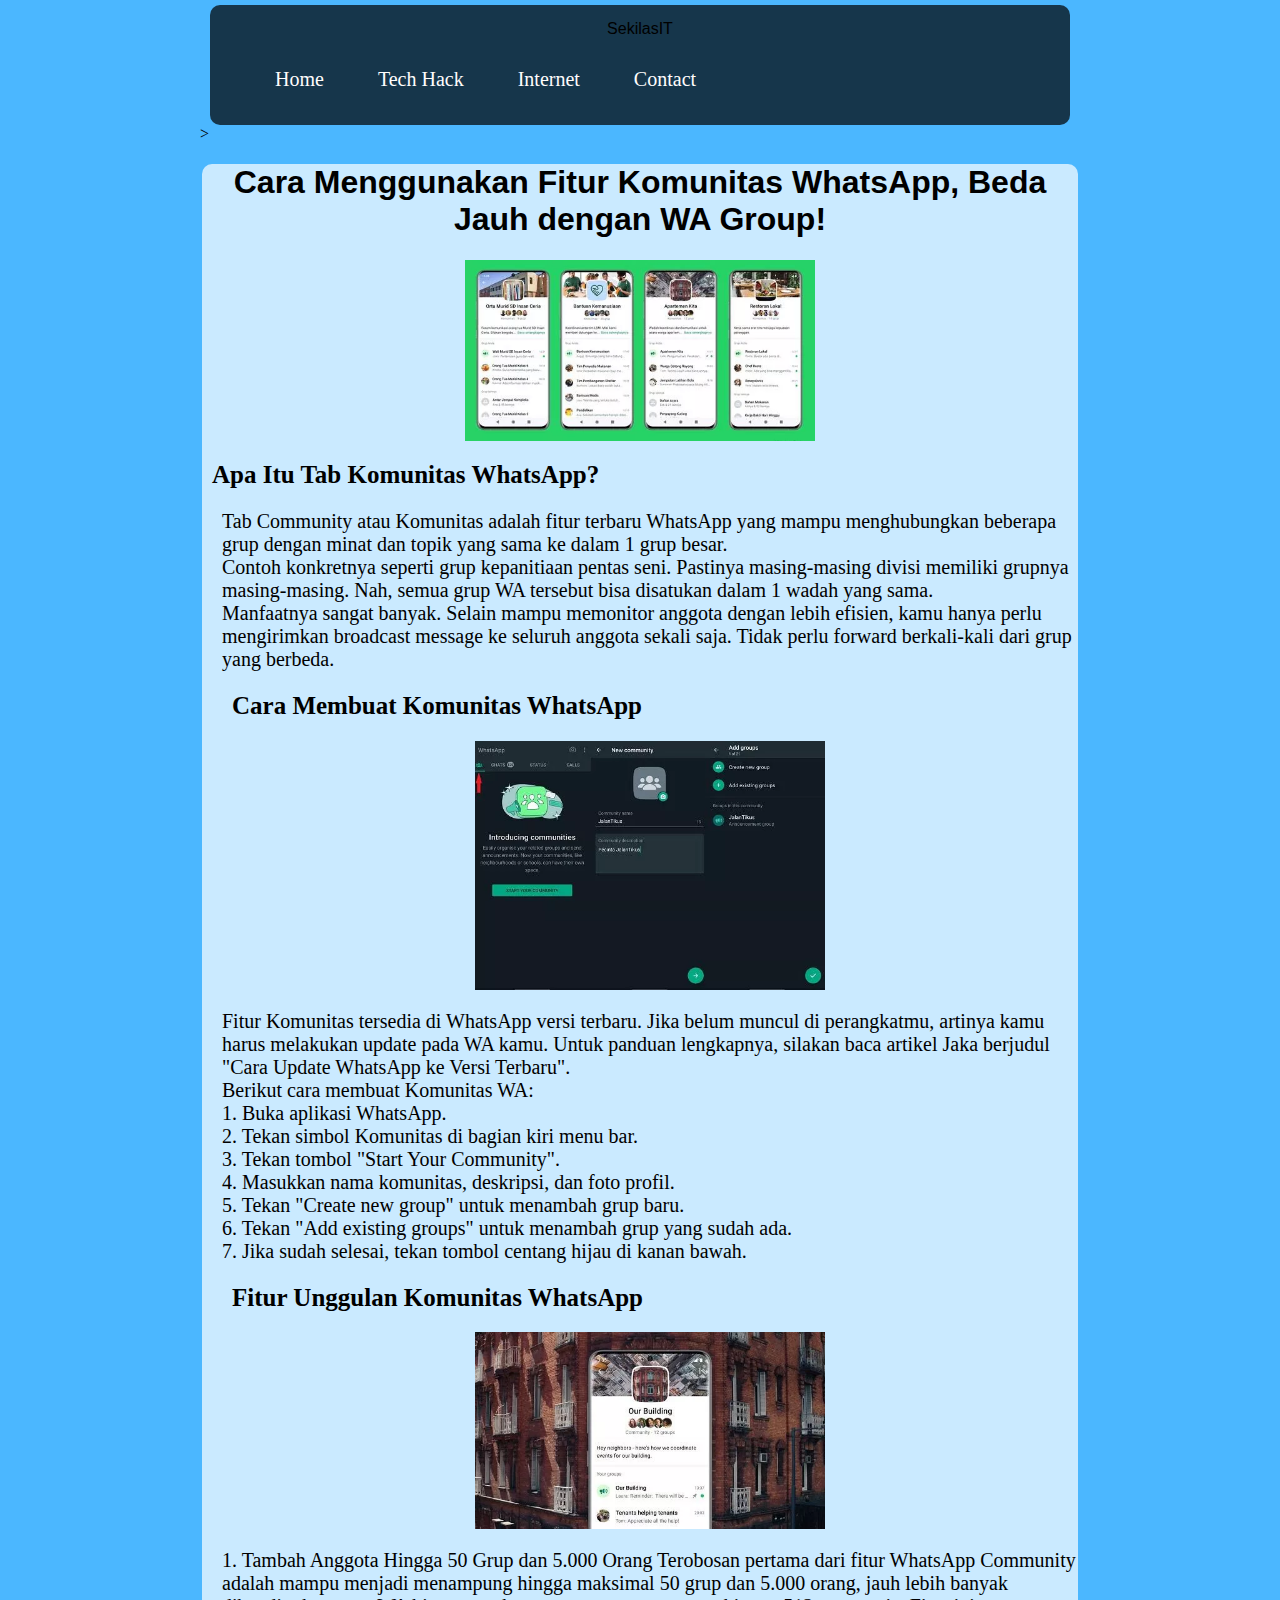
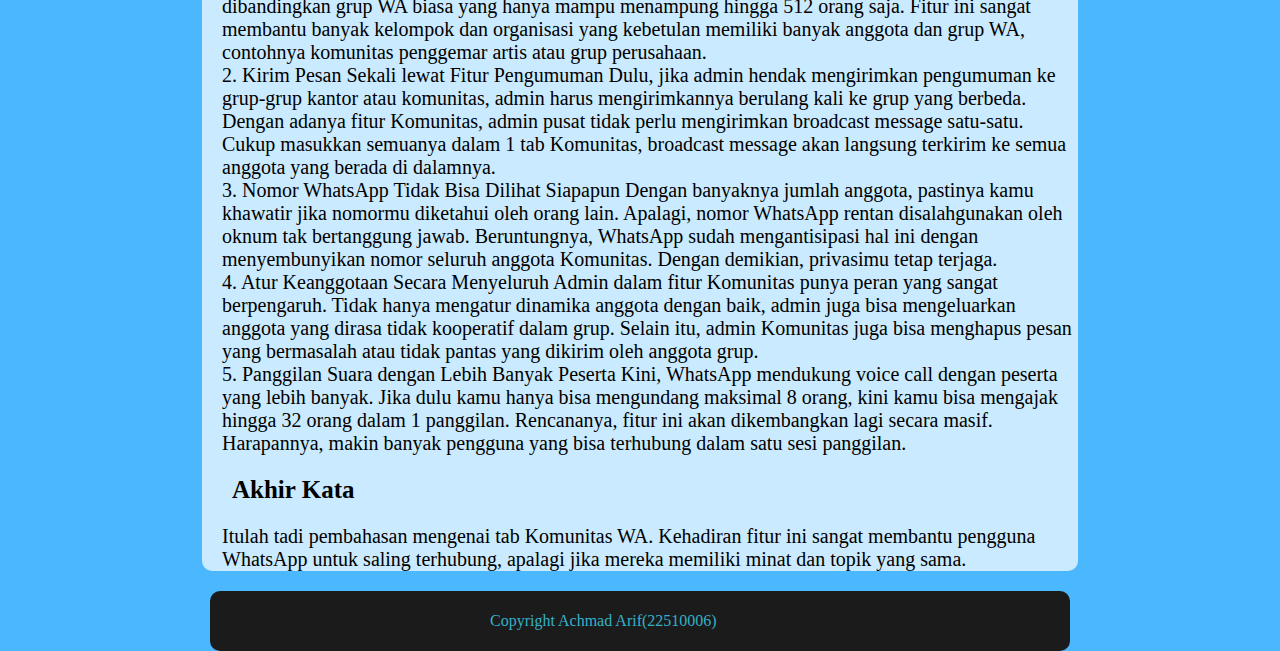
<file: isi5.html>
<!DOCTYPE html>
<html lang="en">
<head>
    <meta charset="UTF-8">
    <meta http-equiv="X-UA-Compatible" content="IE=edge">
    <meta name="viewport" content="width=device-width, initial-scale=1.0">
    <title>IndoNews</title>
</head>
<link rel="stylesheet" href="style.css">
<nav>
    <div class="logo">
        <div class="satu">SekilasIT</div>
        
    </div>
    <ul>
    <li><a href="#" class="active">Home</a></li>
    <li><a href="hack.html" class="active">Tech Hack</a></li>
    <li><a href="inet.html" class="active">Internet</a></li>
    <li><a href="contact.html" class="active">Contact</a></li>
    </ul>
</nav>>
<body>
    <div class="berita1">
    <h1>Cara Menggunakan Fitur Komunitas WhatsApp, Beda Jauh dengan WA Group!</h1>
    <img class="gm" src="wa.webp">
    <h2>Apa Itu Tab Komunitas WhatsApp?</h2>
    <div class="isiberita">
        <p>Tab Community atau Komunitas adalah fitur terbaru WhatsApp yang mampu menghubungkan beberapa grup dengan minat dan topik yang sama ke dalam 1 grup besar.
            <br>
            Contoh konkretnya seperti grup kepanitiaan pentas seni. Pastinya masing-masing divisi memiliki grupnya masing-masing. Nah, semua grup WA tersebut bisa disatukan dalam 1 wadah yang sama.
            <br>
            Manfaatnya sangat banyak. Selain mampu memonitor anggota dengan lebih efisien, kamu hanya perlu mengirimkan broadcast message ke seluruh anggota sekali saja. Tidak perlu forward berkali-kali dari grup yang berbeda.
            </p>
    <h2>Cara Membuat Komunitas WhatsApp</h2>
    <img class="gm" src="kom.webp">
    <p>Fitur Komunitas tersedia di WhatsApp versi terbaru. Jika belum muncul di perangkatmu, artinya kamu harus melakukan update pada WA kamu. Untuk panduan lengkapnya, silakan baca artikel Jaka berjudul "Cara Update WhatsApp ke Versi Terbaru".
        <br>
        Berikut cara membuat Komunitas WA:
        <br>
        1. Buka aplikasi WhatsApp.
        <br>
        2. Tekan simbol Komunitas di bagian kiri menu bar.
        <br>
        3. Tekan tombol "Start Your Community".
        <br>
        4. Masukkan nama komunitas, deskripsi, dan foto profil.
        <br>
        5. Tekan "Create new group" untuk menambah grup baru.
        <br>
        6. Tekan "Add existing groups" untuk menambah grup yang sudah ada.
        <br>
        7. Jika sudah selesai, tekan tombol centang hijau di kanan bawah.</p>

    <h2>Fitur Unggulan Komunitas WhatsApp</h2>
    <img class="gm" src="imgwa.png">
    <p>1. Tambah Anggota Hingga 50 Grup dan 5.000 Orang
        Terobosan pertama dari fitur WhatsApp Community adalah mampu menjadi menampung hingga maksimal 50 grup dan 5.000 orang, jauh lebih banyak dibandingkan grup WA biasa yang hanya mampu menampung hingga 512 orang saja.
        
        Fitur ini sangat membantu banyak kelompok dan organisasi yang kebetulan memiliki banyak anggota dan grup WA, contohnya komunitas penggemar artis atau grup perusahaan.
        <br>
        2. Kirim Pesan Sekali lewat Fitur Pengumuman
        Dulu, jika admin hendak mengirimkan pengumuman ke grup-grup kantor atau komunitas, admin harus mengirimkannya berulang kali ke grup yang berbeda.
        
        Dengan adanya fitur Komunitas, admin pusat tidak perlu mengirimkan broadcast message satu-satu. Cukup masukkan semuanya dalam 1 tab Komunitas, broadcast message akan langsung terkirim ke semua anggota yang berada di dalamnya.
        <br>
        3. Nomor WhatsApp Tidak Bisa Dilihat Siapapun
        Dengan banyaknya jumlah anggota, pastinya kamu khawatir jika nomormu diketahui oleh orang lain. Apalagi, nomor WhatsApp rentan disalahgunakan oleh oknum tak bertanggung jawab.
        
        Beruntungnya, WhatsApp sudah mengantisipasi hal ini dengan menyembunyikan nomor seluruh anggota Komunitas. Dengan demikian, privasimu tetap terjaga.
        <br>
        4. Atur Keanggotaan Secara Menyeluruh
        Admin dalam fitur Komunitas punya peran yang sangat berpengaruh. Tidak hanya mengatur dinamika anggota dengan baik, admin juga bisa mengeluarkan anggota yang dirasa tidak kooperatif dalam grup.
        
        Selain itu, admin Komunitas juga bisa menghapus pesan yang bermasalah atau tidak pantas yang dikirim oleh anggota grup.
        <br>
        5. Panggilan Suara dengan Lebih Banyak Peserta
        Kini, WhatsApp mendukung voice call dengan peserta yang lebih banyak. Jika dulu kamu hanya bisa mengundang maksimal 8 orang, kini kamu bisa mengajak hingga 32 orang dalam 1 panggilan.
        
        Rencananya, fitur ini akan dikembangkan lagi secara masif. Harapannya, makin banyak pengguna yang bisa terhubung dalam satu sesi panggilan.</p>
        <h2>Akhir Kata</h2>
    <p>Itulah tadi pembahasan mengenai tab Komunitas WA. Kehadiran fitur ini sangat membantu pengguna WhatsApp untuk saling terhubung, apalagi jika mereka memiliki minat dan topik yang sama.</p>
        </div>
    </div> 
</body>
<footer>
    <p>Copyright Achmad Arif(22510006)</p>
</footer>
</html>
</file>
<file: style.css>
body {
    margin: 0px;
    height: 80%;
    background-color: rgba(0, 153, 255, 0.705);
    margin-left:  200px;
    margin-right: 200px;
}
.logo {

    display: block;
    flex-direction: row;
    padding: 15px;
    font-family: Arial, Helvetica, sans-serif;
    margin:auto;
    text-align: center;
    margin-top: 5px;
}
nav {
    background-color: rgba(0, 0, 0, 0.705);
    height: 120px;
    border-radius: 10px;
    margin-left: 10px;
    margin-right: 10px;
}
ul li {
    display: inline-block;
    line-height: 20px;
    margin: 0 5px;
}
ul li a {
    font-size: 20px;
    color: rgb(255, 253, 253);
    padding: 15px 20px;
    border-radius: 3px;
    text-decoration: none;
    padding-top: 0px;
}
ul li a:hover {
    background-color: rgb(192, 214, 218);
    border-radius: 10px;
}
   .isi {
    display: inline-block;
    margin: 10px;
    background-color: rgb(255, 255, 255, 0.705);
    border-radius: 10px;
    height: 200vh;
   }
   .isi3 {
    display: inline-block;
    margin: 10px;
    background-color: rgb(255, 255, 255, 0.705);
    border-radius: 10px;
    height: 100vh;
   }
   .prod{
    display: inline block;
    padding: 20px;
    float: left;
    margin: 20px;
}
.berita1 {
    margin: 2px;
    background-color: rgb(255, 255, 255, 0.705);
    border-radius: 10px;
    height: fit-content;
}
.sel {
    height: 50px;
        
}
.sel a{
    text-decoration: none;
    padding: 7px 5px;
    color: black;
    cursor: pointer;
}
.sel a:hover{
    background-color: rgb(192, 214, 218);
}
.berita1 h1{
    text-align: center;
    font-family: Arial, Helvetica, sans-serif;
}
.gm {
   width: 350px;
   display: block;
   margin-left: auto;
   margin-right: auto; 
}
.berita1 h2 {
    text-align: left;
    margin-left:  10px;
    font-size: 25px;
}
.isiberita {
    text-align: left;
    margin-left: 20px;
    font-size: 20px;
}
footer {
    background-color: rgba(27, 27, 27, 1);
    padding: 5px 0;
    margin-top: 0px;
    border-radius: 10px;
    margin-left:  10px;
    margin-right: 10px;
  }
footer p{
    font-family: 'Times New Roman', Times, serif;
    color: rgb(53, 177, 199);
    margin-left: 280px;
}
.cont {
    margin-left: 1em;
    width: 400px;
    height: 200px;
    background-color: rgb(255, 255, 255, 0.705);
    font-size: 25px;
}
.cont a{
    text-decoration: none;
    font-family: Arial, Helvetica, sans-serif;
}
.container {
        display: flex;
        margin: 10px;
        
        background-color: rgb(255, 255, 255, 0.705);
        border-radius: 10px;
        height: 50vh;
}
</file>
